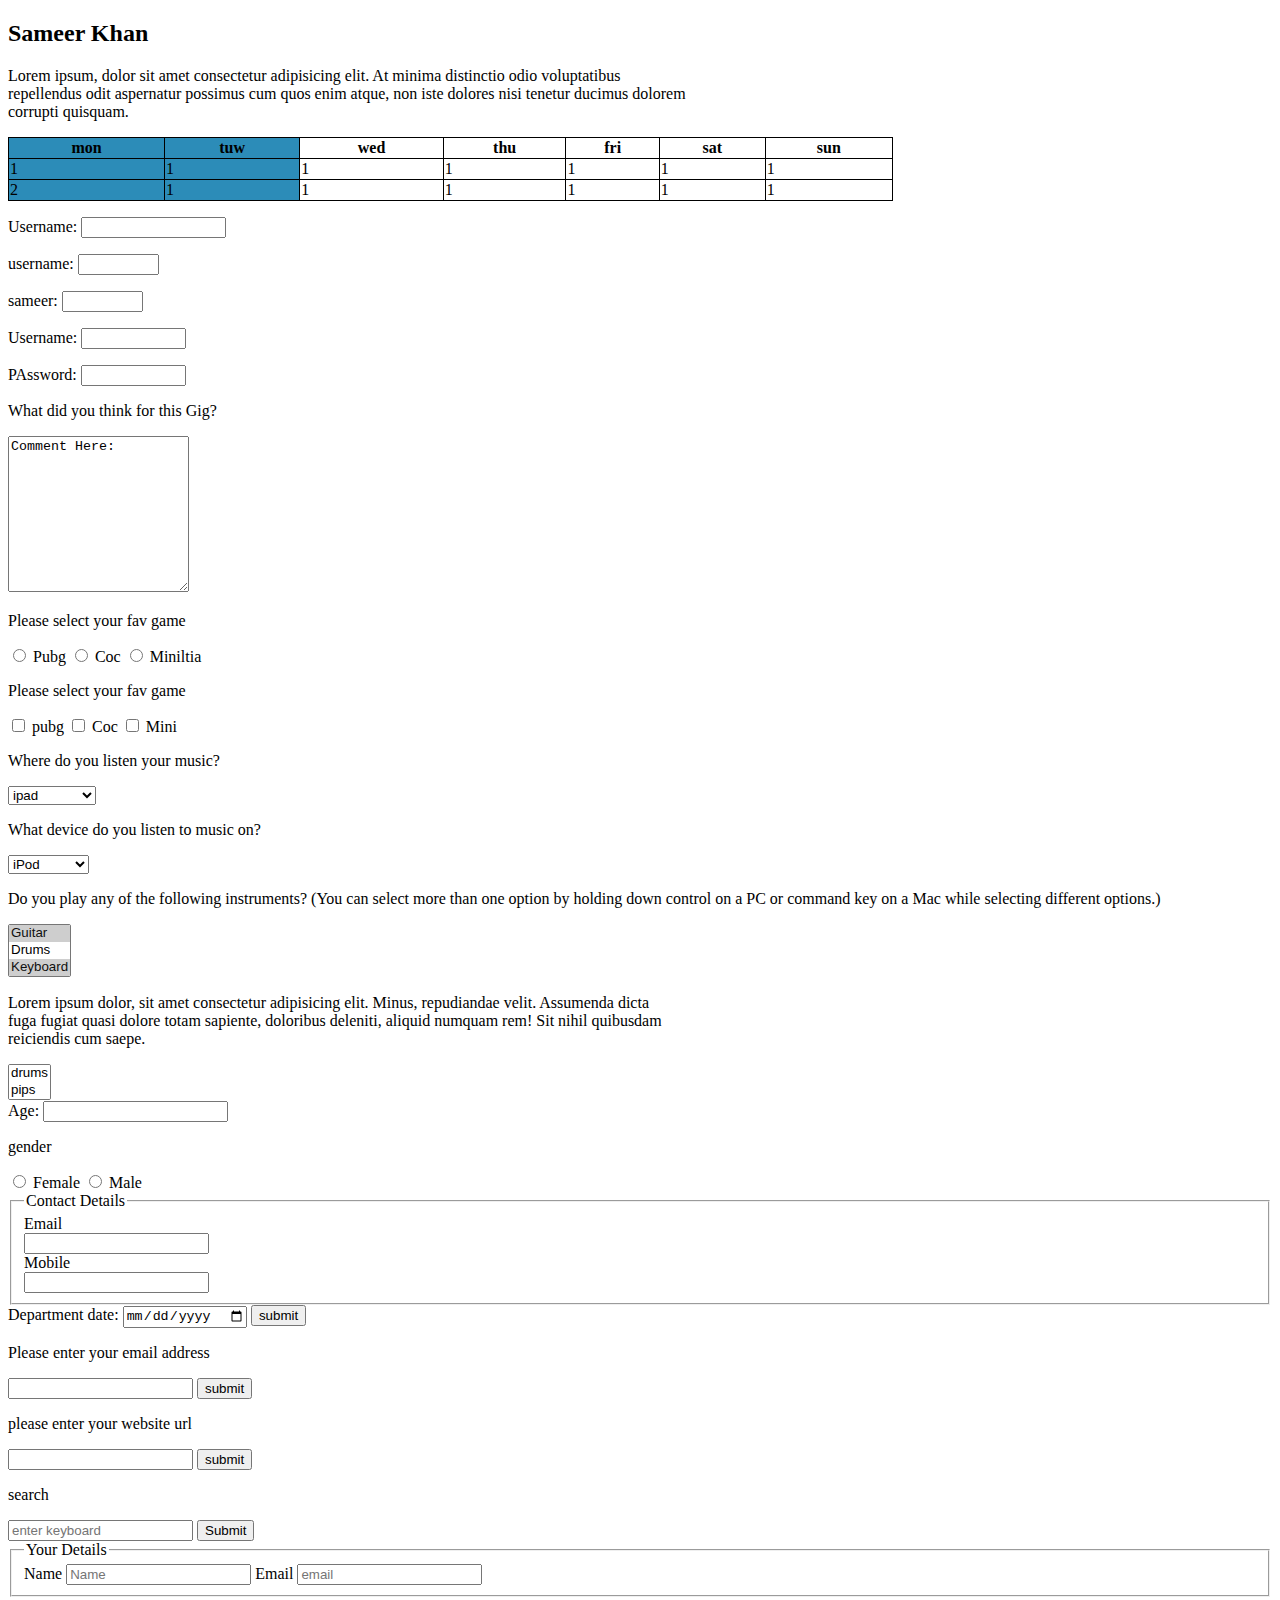
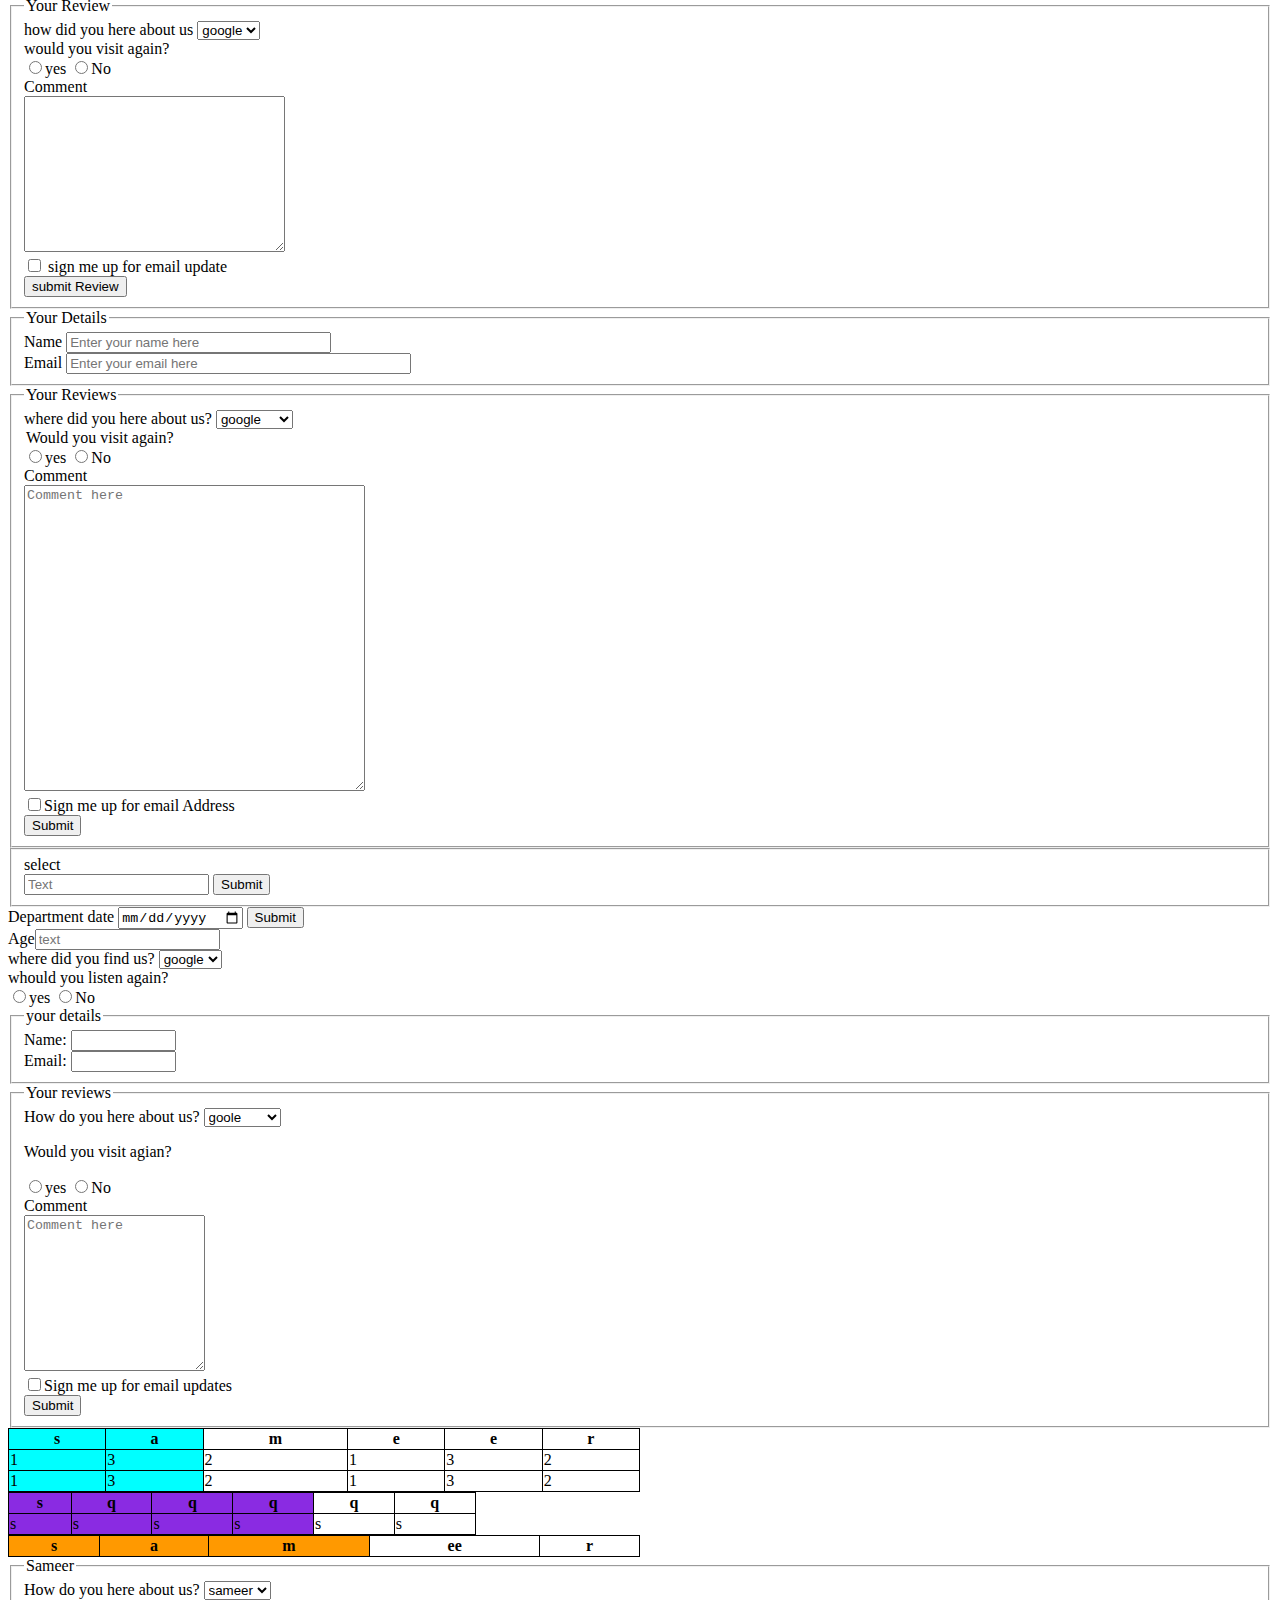
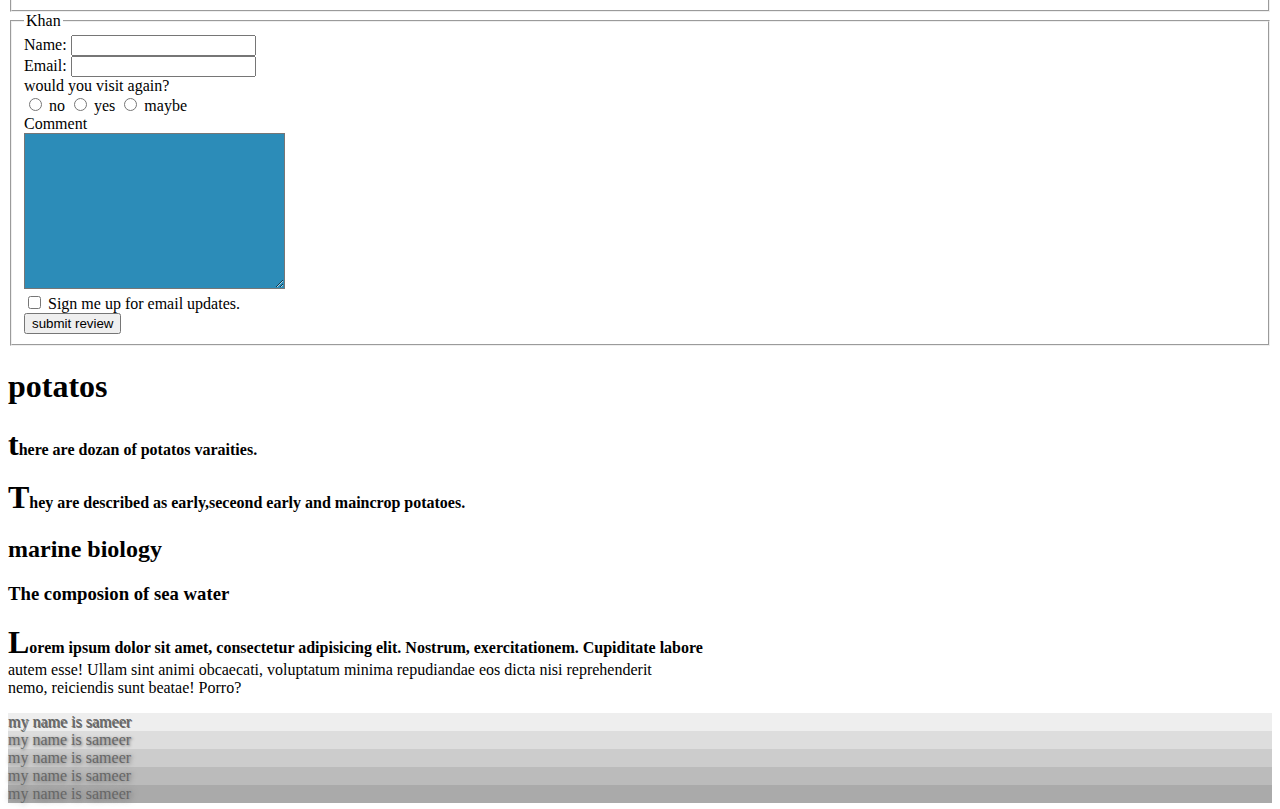
<file: Html/html.html>
<!DOCTYPE html>
<html lang="en">
<head>

    <link rel="stylesheet" href="./me.css">
    <style>
        table,th,td {border: 1px solid ;
            border-collapse: collapse;}
        
    
    </style>
  
</head>
<body>
    <!-- start -->
    <h2>Sameer Khan</h2>
    <p>Lorem ipsum, dolor sit amet consectetur adipisicing elit. At minima distinctio odio voluptatibus <br>
    repellendus odit aspernatur possimus cum quos enim atque, non iste dolores nisi tenetur ducimus dolorem <br>
     corrupti quisquam.</p>
     <table style="width: 70%;">
        <colgroup>
            <col span="2" style="background: #2c8cb8;">

        </colgroup>

        <thead>
        <tr>
            <th>mon</th>
            <th>tuw</th>
            <th>wed</th>
            <th>thu</th>
            <th>fri</th>
            <th>sat</th>
            <th>sun</th>
        </tr>
        <tbody>
            <tr>
                <td>1</td>
                <td>1</td>
                <td>1</td>
                <td>1</td>
                <td>1</td>
                <td>1</td>
                <td>1</td>
            </tr>
            <tr>
                <td>2</td>
                <td>1</td>
                <td>1</td>
                <td>1</td>
                <td>1</td>
                <td>1</td>
                <td>1</td>
            </tr>
            
        </tbody>

        </thead>
     </table>
     <form action="http://www.example.com/login.php">
        <p>Username:
         <input type="text" name="username" size="15"
         maxlength="30" />
        </p>
        </form>
     <form action="">
        <p> username:
        <input type="text" name="Username" size="7" maxlength="7"> 
        </form>
        <form action="">
            <p>sameer:
                <input type="text" name="sameer" size="7" maxlength="10">
        </form>
        <form action="">
            <p>Username:
            <input type="text" name="username" size="10" maxlength="20">
            <p>PAssword:
                <input type="text" name="PAssword" size="10" maxlength="20">
            
            
        </form>
        <form action="">
            <p>What did you think for this Gig?</p>
            <textarea name="Comment"  cols="20" rows="10">Comment Here:</textarea>

        </form>
<Form action="">
    <p>Please select your fav game</p>
    <input type="radio" name="game" value="Pubg" > Pubg
    <input type="radio" name="Game" value="Coc"> Coc
    <input type="radio" name="game" value="Mini"> Miniltia
</Form>
<form action="">
<p>Please select your fav game</p>
<input type="checkbox" name="game" value="pubg"> pubg
<input type="checkbox" name="Game"  value="Coc"> Coc
<input type="checkbox" name="Game"  value="Mini"> Mini
</form>
<form action="http://www.example.com/profile.php">
    <p>Where do you listen your music?</p>
    <select name="devices">
        <option value="ipad"> ipad </option>
        <option value="radio">Radio</option>
        <option value="radio">Computers</option>
    </select>
</form>
<form action="http://www.example.com/profile.php">
    <p>What device do you listen to music on?</p>
    <select name="devices">
     <option value="ipod">iPod</option>
     <option value="radio">Radio</option>
     <option value="computer">Computer</option>
     </select>
    </form>
    <form action="http://www.example.com/profile.php">
        <p>Do you play any of the following instruments?
         (You can select more than one option by holding
         down control on a PC or command key on a Mac
         while selecting different options.)</p>
        <select name="instruments" size="3"
         multiple="multiple">
         <option value="guitar" selected="selected">
         Guitar</option>
         <option value="drums">Drums</option>
         <option value="keyboard"
         selected="selected">Keyboard</option>
         <option value="bass">Bass</option>
        </select>
        </form>
<form action="http://www.example.com/profile.php">
    <p>Lorem ipsum dolor, sit amet consectetur adipisicing elit. Minus, repudiandae velit. Assumenda dicta <br>
     fuga fugiat quasi dolore totam sapiente, doloribus deleniti, aliquid numquam rem! Sit nihil quibusdam <br>
     reiciendis cum saepe.</p>
     <select name="instruments" size="2" multiple="multiple">
        <option value="drums">drums</option>
        <option value="pips">pips</option>
        <option value="drums">drums</option>
        <option value="pips">pips</option>

     </select><br>

     <label>Age: <input type="text" name="Age"></label>
     <p>gender</p>
     <input id="female" type="radio" name="gender" value="F">
     <label for="female">Female</label>
     <input id="Male" type="radio" name="gender" value="M">
     <label for="Male">Male</label>








</form>
<fieldset>
    <legend>Contact Details</legend>
    <label>Email <br>
        <input type="text" name="email" ></label> <br>
        <label>Mobile <br>
            <input type="text" name="number" ></label> <br>
</fieldset>
<form action=""></form>
<label for="username">Department date:</label>
<input type="date" name="depart">
<input type="submit" value="submit">
<form action=""></form>
<p>Please enter your email address</p>
<input type="text" name="email">
<input type="submit" value="submit">
<form action=""></form>
<p>please enter your website url</p>
<input type="url" name="website">
<input type="submit" value="submit">
<p>search</p>
<input type="search" name="search" placeholder="enter keyboard">
<input type="submit" name="submit">
<form action=""></form>
<fieldset><legend >Your Details</legend>
   Name
    <input type="text" size="20" name="name" placeholder="Name">
    Email
    <input type="text" size="20" name="email" placeholder="email">
</fieldset>
<fieldset>
    <legend>Your Review</legend>
    <label for="here above">how did you here about us</label>
    <select name="refrence" id="">here above <option value="Google">google</option>
        <option value="email">email</option>
        <option value="yahoo">yahoo</option>

    </select>
    <br>

    would you visit again?<br>
    <label>
        <input type="radio" name="rating">yes
    </label>
    <label>
        <input type="radio" name="no">No
    </label>
    <form action=""></form>
    Comment <br>

    <textarea name="Comment" cols="30" rows="10"></textarea>
    <form action=""></form>
    <input type="checkbox"> sign me up for email update <br>

    <label>
    <input type="submit" value="submit Review">
</label>
    
    
    
</fieldset>
<form action="">
<fieldset>
    <legend>Your Details</legend>
  <label> Name <input type="text" size="30" name="name" placeholder="Enter your name here"></label>
  <br>
    <label>Email <input type="text" size="40" name="email" placeholder="Enter your email here"></label>
</fieldset>
<fieldset>
    <legend>Your Reviews</legend>
   where did you here about us?
    <select name="refrence"> <option value="Google">google</option>
        <option value="email">email</option>
        <option value="facebook">facebook</option>
        <option value="">Google</option><br>
    </select>
       <legend>Would you visit again?</legend>
       <input type="radio" name="yes">yes
       <input type="radio" name="No">No <br>

       Comment <br>

       <textarea name="Comment" cols="40" placeholder="Comment here" rows="20"></textarea> <br>

       <input type="checkbox">Sign me up for email Address <br>
       <label><input type="submit">
    </label>
       




    </fieldset> 
    <fieldset>
        select <br>
        <input type="text" placeholder="Text" > <input type="submit">
    </fieldset>
<label for="date">Department date</label>
<input type="date">
<input type="submit">
</form>
Age<input type="text" placeholder="text"><br>

where did you find us?
<select name="refrence">
    <option value="google">google</option>
    <option value="google">google</option>
    <option value="google">google</option>
</select> <br>

whould you listen again?<br>

<input type="radio">yes
<input type="radio">No
<fieldset>
    <legend>your details</legend>
    <label>Name: <input type="text" size="10"></label><br>

    <label>Email: <input type="text" size="10"></label>
</fieldset>
<Fieldset>
    <Legend>Your reviews</Legend>
    How do you here about us? <select name="refrence" >
        <option value="google ">goole</option>
        <option value="facebook">facebook</option>
        <option value="youtube">youtube</option>
    </select>
    <p>Would you visit agian?</p>
    <input type="radio">yes
    <input type="radio">No <br>
    Comment <br>
    
    <textarea name="Comment" cols="20" rows="10" placeholder="Comment here"></textarea> <br>
    <input type="checkbox">Sign me up for email updates <br>
    <input type="submit">
</Fieldset>
<table style="width: 50%;">
    <colgroup>
    <col span="2" style="background-color: aqua;"> </colgroup>
    <tr>
        <th>s</th>
        <th>a</th>
        <th>m</th>
        <th>e</th>
        <th>e</th>
        <th>r</th>
    </tr>
    <tr>
<td>1</td>
<td>3</td>
<td>2</td>
<td>1</td>
<td>3</td>
<td>2</td>
    </tr>
    <tr>
        <td>1</td>
        <td>3</td>
        <td>2</td>
        <td>1</td>
        <td>3</td>
        <td>2</td>
            </tr>
        
    
</table>
<table style="width: 37%;">
    <colgroup>
    <col span="4" style="background-color: blueviolet;"></colgroup>
    
    <thead>
        <tr>
            <th>s</th>
            <th>q</th>
            <th>q</th>
            <th>q</th>
            <th>q</th>
            <th>q</th>
        </tr>
    </thead>
    <tbody>
        <tr>
            <td>s</td>
            <td>s</td>
            <td>s</td>
            <td>s</td>
            <td>s</td>
            <td>s</td>
            
        </tr>
        </tbody>
</table>
<table style="width: 50%;">
    <colgroup>
    <col span="3" style="background-color: rgb(255, 153, 0);"></colgroup>
    <tr>
        <th>s</th>
        <th>a</th>
        <th>m</th>
        <th>ee</th>
        <th>r</th>

    </tr>
</table>
<fieldset>
    <legend>Sameer</legend>
    How do you here about us? <select name="refrence" >
       <option value="sameer">sameer</option>
       <option value="sameer">me</option>
    </select>
</fieldset>
<fieldset>
    <legend>Khan</legend>
    Name: <input type="text"> <br>

    Email: <input type="text"> <br>
    would you visit again?<br>
    <input type="radio"> no
    <input type="radio"> yes
    <input type="radio"> maybe
    <br>
    Comment
    <br>
    <textarea name="Comment" cols="30" style="background-color: #2c8cb8; " rows="10"></textarea> <br>

    <input type="checkbox"> Sign me up for email updates. <br>

    <input type="submit" value="submit review">
</fieldset>
<div class="mem1">
    <h1>potatos</h1>
    <p>there are dozan of potatos varaities.</p>
    <p>They are described as early,seceond early and maincrop potatoes.</p>
    <h2>marine biology</h2>
    <h3>The composion of sea water</h3>
    <p>Lorem ipsum dolor sit amet, consectetur adipisicing elit. Nostrum, exercitationem. Cupiditate labore  <br>
        autem esse! Ullam sint animi obcaecati, voluptatum minima repudiandae eos dicta nisi reprehenderit <br>
         nemo, reiciendis sunt beatae! Porro?</p>
</div>
<div class="one">my name is sameer</div>
<div class="two">my name is sameer</div>
<div class="three">my name is sameer</div>
<div class="four">my name is sameer</div>
<div class="five">my name is sameer</div>





























    <!-- End -->
</body>
</html>
</file>
<file: Html/me.css>
.me{
    background-color: rgb(200,200,200);
    /* padding: 20px; */
    margin: 20px; border: 1px solid black;
}
.me h1{    color: red;
}
.me p  { color: #000000;}
.me h3
{color: rgb(255, 255, 255);font: 1em sans-serif; background: #ff00b3;}
.me h2{ background: #000000; color: #ffffff; width: 70%; height: 20%;}
.one{background-color: #eeeeee; color: #666666;  text-shadow: 1px 1px 0px ;}
.two {background-color: #dddddd; color: #666666;  text-shadow: 1px 1px 3px ;}
.three {background-color: #cccccc; color: #666666;  text-shadow: 1px 1px 4px ;}
.four {background-color: #bbbbbb; color: #666666;  text-shadow: 1px 1px 5px ;}
.five {background-color: #aaaaaa; color: #666666;  text-shadow: 1px 1px 6px ;}

.mem1 p:first-letter {
    font-size: 200%;}
.mem1 p:first-line {
    font-weight: bold;}
</file>
